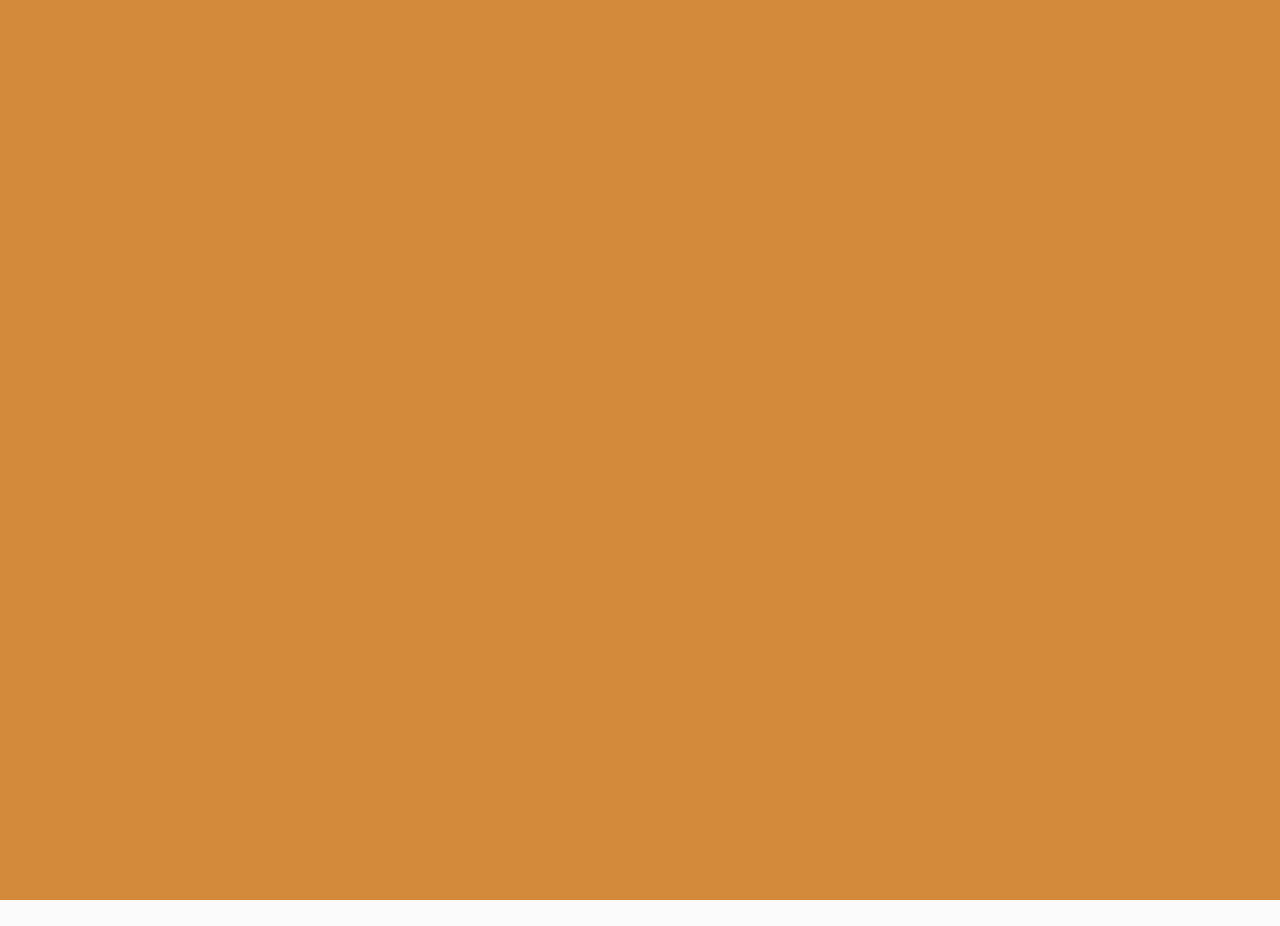
<file: contact.html>
<!DOCTYPE html>
<html lang="en">

<head>
  <meta charset="utf-8">
  <meta content="width=device-width, initial-scale=1.0" name="viewport">

  <title>Wedding Studio - Contact</title>
  <meta content="" name="description">
  <meta content="" name="keywords">

  <!-- Favicons -->
  <link href="assets/img/favicon.png" rel="icon">
  <link href="assets/img/apple-touch-icon.png" rel="apple-touch-icon">

  <!-- Google Fonts -->
  <link rel="preconnect" href="https://fonts.googleapis.com">
  <link rel="preconnect" href="https://fonts.gstatic.com" crossorigin>
  <link href="https://fonts.googleapis.com/css2?family=Open+Sans:ital,wght@0,300;0,400;0,500;0,600;0,700;1,300;1,400;1,600;1,700&family=Inter:ital,wght@0,300;0,400;0,500;0,600;0,700;1,300;1,400;1,500;1,600;1,700&family=Cardo:ital,wght@0,400;0,700;1,400&display=swap" rel="stylesheet">

  <!-- Vendor CSS Files -->
  <link href="assets/vendor/bootstrap/css/bootstrap.min.css" rel="stylesheet">
  <link href="assets/vendor/bootstrap-icons/bootstrap-icons.css" rel="stylesheet">
  <link href="assets/vendor/swiper/swiper-bundle.min.css" rel="stylesheet">
  <link href="assets/vendor/glightbox/css/glightbox.min.css" rel="stylesheet">
  <link href="assets/vendor/aos/aos.css" rel="stylesheet">

  <!-- Template Main CSS File -->
  <link href="assets/css/main.css" rel="stylesheet">

  <!-- =======================================================
  * Template Name: PhotoFolio - v1.1.0
  * Template URL: https://bootstrapmade.com/photofolio-bootstrap-photography-website-template/
  * Author: BootstrapMade.com
  * License: https://bootstrapmade.com/license/
  ======================================================== -->
</head>

<body>

  <!-- ======= Header ======= -->
  <header id="header" class="header d-flex align-items-center">
    <div class="container-fluid d-flex align-items-center justify-content-between">

      <a href="index.html" class="logo d-flex align-items-center  me-auto me-lg-0">   
        <img src="assets/gallery/logo.png" alt="">
      </a>

      <nav id="navbar" class="navbar">
        <ul>
          <li><a href="index.html">Home</a></li>
          <li><a href="gallery.html">Gallery</a></li>
          <li><a href="services.html">Services</a></li>
          <li><a href="contact.html" class="active">Contact</a></li>
        </ul>
      </nav><!-- .navbar -->

      <div class="header-social-links">
        <a href="#" class="facebook"><i class="bi bi-facebook"></i></a>
        <a href="#" class="instagram"><i class="bi bi-instagram"></i></a>
      </div>
      <i class="mobile-nav-toggle mobile-nav-show bi bi-list"></i>
      <i class="mobile-nav-toggle mobile-nav-hide d-none bi bi-x"></i>

    </div>
  </header><!-- End Header -->

  <main id="main" data-aos="fade" data-aos-delay="1500">

    <!-- ======= End Page Header ======= -->
    <div class="page-header d-flex align-items-center">
      <div class="container position-relative">
        <div class="row d-flex justify-content-center">
          <div class="col-lg-6 text-center">
            <h2>Contact</h2>
            <p>Odio et unde deleniti. Deserunt numquam exercitationem. Officiis quo odio sint voluptas consequatur ut a odio voluptatem. Sit dolorum debitis veritatis natus dolores. Quasi ratione sint. Sit quaerat ipsum dolorem.</p>
          </div>
        </div>
      </div>
    </div><!-- End Page Header -->

    <!-- ======= Contact Section ======= -->
    <section id="contact" class="contact">
      <div class="container">

        <div class="row gy-4 justify-content-center">

          <div class="col-lg-3">
            <div class="info-item d-flex">
              <i class="bi bi-geo-alt flex-shrink-0"></i>
              <div>
                <h4>Location:</h4>
                <p>Jaiur, Rajasthan, India</p>
              </div>
            </div>
          </div><!-- End Info Item -->

          <div class="col-lg-3">
            <div class="info-item d-flex">
              <i class="bi bi-envelope flex-shrink-0"></i>
              <div>
                <h4>Email:</h4>
                <p>example@gmail.com</p>
              </div>
            </div>
          </div><!-- End Info Item -->

          <div class="col-lg-3">
            <div class="info-item d-flex">
              <i class="bi bi-phone flex-shrink-0"></i>
              <div>
                <h4>Call:</h4>
                <p>+91 9904462194</p>
              </div>
            </div>
          </div><!-- End Info Item -->

        </div>

        <div class="row justify-content-center mt-4">

          <div class="col-lg-9">
            <form action="forms/contact.php" method="post" role="form" class="php-email-form">
              <div class="row">
                <div class="col-md-6 form-group">
                  <input type="text" name="name" class="form-control" id="name" placeholder="Your Name" required>
                </div>
                <div class="col-md-6 form-group mt-3 mt-md-0">
                  <input type="email" class="form-control" name="email" id="email" placeholder="Your Email" required>
                </div>
              </div>
              <div class="form-group mt-3">
                <input type="text" class="form-control" name="subject" id="subject" placeholder="Subject" required>
              </div>
              <div class="form-group mt-3">
                <textarea class="form-control" name="message" rows="5" placeholder="Message" required></textarea>
              </div>
              <div class="my-3">
                <div class="loading">Loading</div>
                <div class="error-message"></div>
                <div class="sent-message">Your message has been sent. Thank you!</div>
              </div>
              <div class="text-center"><button type="submit">Send Message</button></div>
            </form>
          </div><!-- End Contact Form -->

        </div>

      </div>
    </section><!-- End Contact Section -->

  </main><!-- End #main -->

  <!-- ======= Footer ======= -->
  <footer id="footer" class="footer">
    <div class="container">
      <div class="copyright">
        &copy; Copyright <strong><span>Wedding Studio</span></strong>. All Rights Reserved
      </div>
      <div class="credits">
        <!-- All the links in the footer should remain intact. -->
        <!-- You can delete the links only if you purchased the pro version. -->
        <!-- Licensing information: https://bootstrapmade.com/license/ -->
        <!-- Purchase the pro version with working PHP/AJAX contact form: https://bootstrapmade.com/photofolio-bootstrap-photography-website-template/ -->
        <!-- Designed by <a href="https://bootstrapmade.com/">BootstrapMade</a> -->
      </div>
    </div>
  </footer><!-- End Footer -->

  <a href="#" class="scroll-top d-flex align-items-center justify-content-center"><i class="bi bi-arrow-up-short"></i></a>

  <div id="preloader">
    <div class="line"></div>
  </div>

  <!-- Vendor JS Files -->
  <script src="assets/vendor/bootstrap/js/bootstrap.bundle.min.js"></script>
  <script src="assets/vendor/swiper/swiper-bundle.min.js"></script>
  <script src="assets/vendor/glightbox/js/glightbox.min.js"></script>
  <script src="assets/vendor/aos/aos.js"></script>
  <script src="assets/vendor/php-email-form/validate.js"></script>

  <!-- Template Main JS File -->
  <script src="assets/js/main.js"></script>

</body>

</html>
</file>
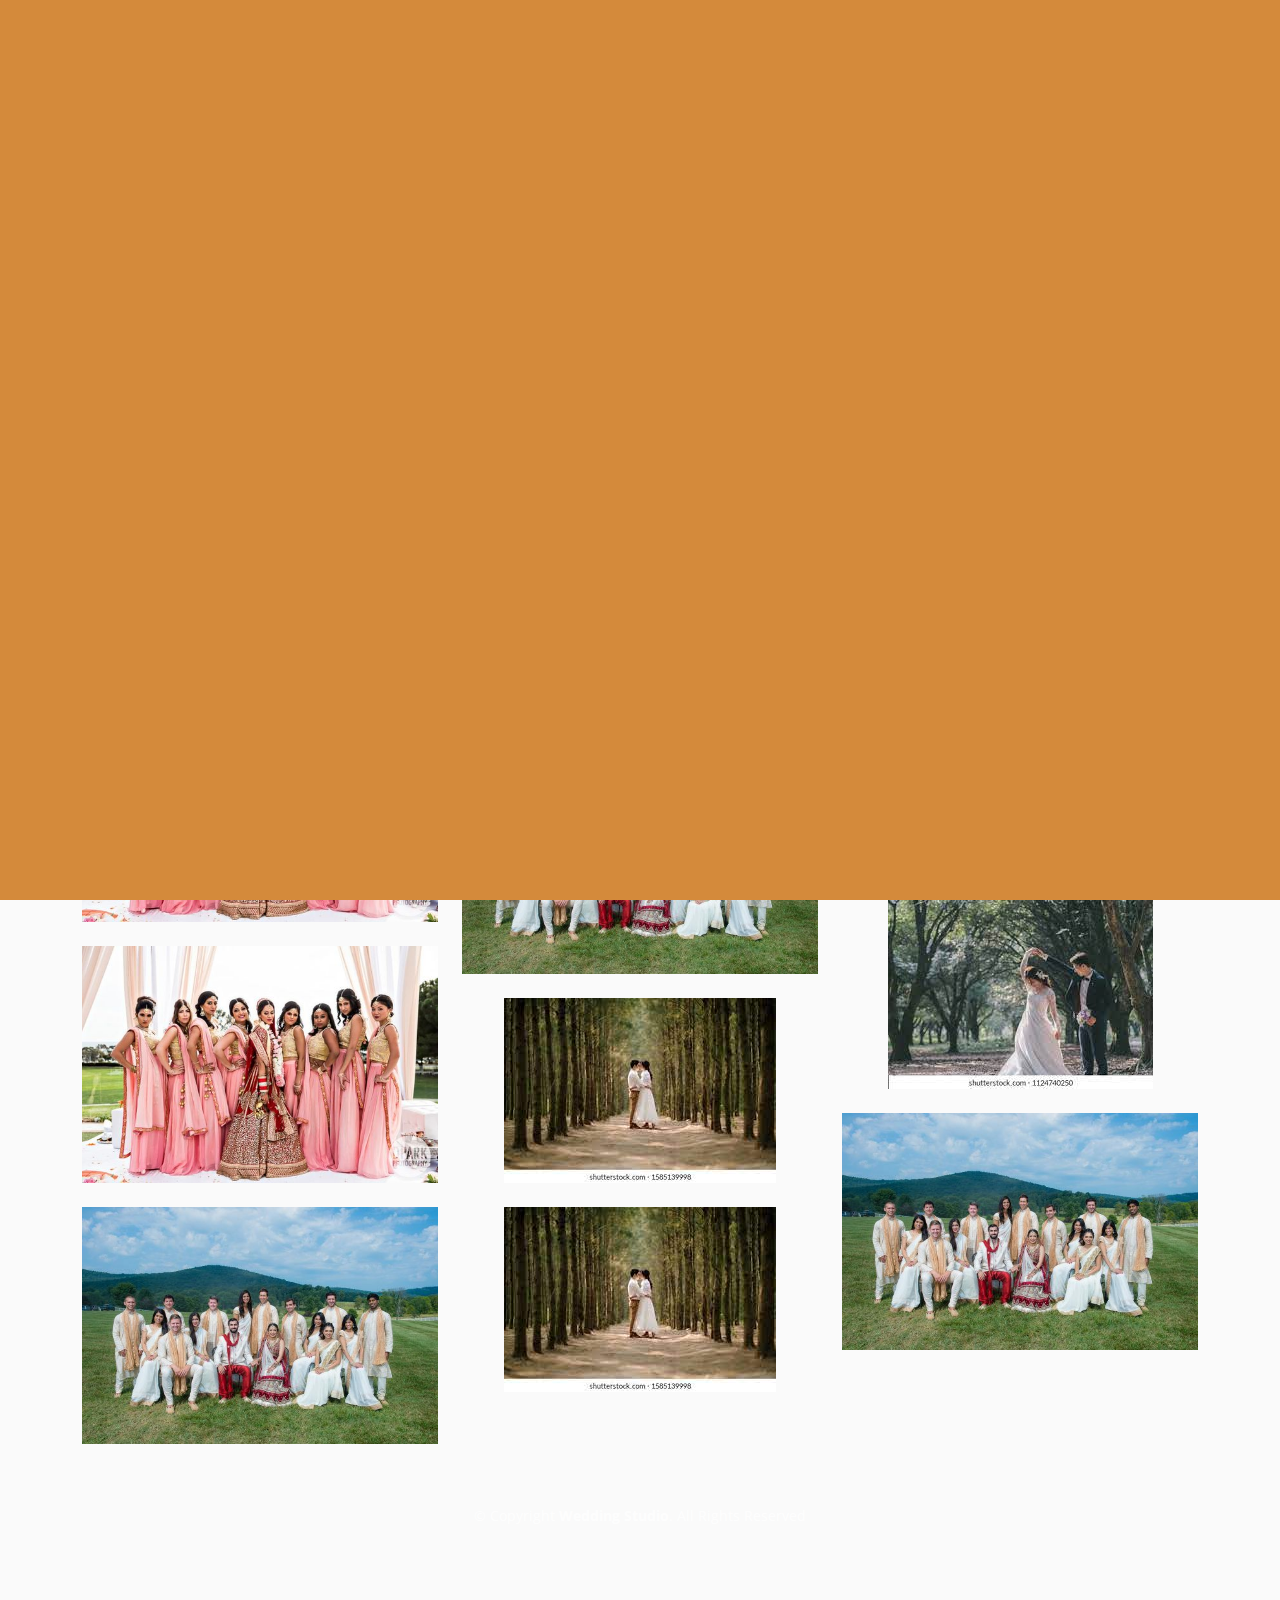
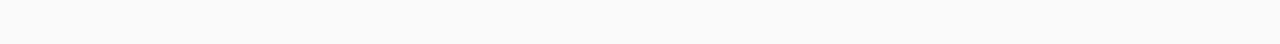
<file: gallery.html>
<!DOCTYPE html>
<html lang="en">

<head>
  <meta charset="utf-8">
  <meta content="width=device-width, initial-scale=1.0" name="viewport">

  <title>Wedding Studio - Gallery</title>
  <meta content="" name="description">
  <meta content="" name="keywords">

  <!-- Favicons -->
  <link href="assets/img/favicon.png" rel="icon">
  <link href="assets/img/apple-touch-icon.png" rel="apple-touch-icon">

  <!-- Google Fonts -->
  <link rel="preconnect" href="https://fonts.googleapis.com">
  <link rel="preconnect" href="https://fonts.gstatic.com" crossorigin>
  <link href="https://fonts.googleapis.com/css2?family=Open+Sans:ital,wght@0,300;0,400;0,500;0,600;0,700;1,300;1,400;1,600;1,700&family=Inter:ital,wght@0,300;0,400;0,500;0,600;0,700;1,300;1,400;1,500;1,600;1,700&family=Cardo:ital,wght@0,400;0,700;1,400&display=swap" rel="stylesheet">

  <!-- Vendor CSS Files -->
  <link href="assets/vendor/bootstrap/css/bootstrap.min.css" rel="stylesheet">
  <link href="assets/vendor/bootstrap-icons/bootstrap-icons.css" rel="stylesheet">
  <link href="assets/vendor/swiper/swiper-bundle.min.css" rel="stylesheet">
  <link href="assets/vendor/glightbox/css/glightbox.min.css" rel="stylesheet">
  <link href="assets/vendor/aos/aos.css" rel="stylesheet">

  <!-- Template Main CSS File -->
  <link href="assets/css/main.css" rel="stylesheet">

  <!-- =======================================================
  * Template Name: PhotoFolio - v1.1.0
  * Template URL: https://bootstrapmade.com/photofolio-bootstrap-photography-website-template/
  * Author: BootstrapMade.com
  * License: https://bootstrapmade.com/license/
  ======================================================== -->
</head>

<body>

  <!-- ======= Header ======= -->
  <header id="header" class="header d-flex align-items-center">
    <div class="container-fluid d-flex align-items-center justify-content-between">

      <a href="index.html" class="logo d-flex align-items-center me-auto me-lg-0">
        <img src="assets/gallery/logo.png" alt="">
      </a>

      <nav id="navbar" class="navbar">
        <ul>
          <li><a href="index.html">Home</a></li>
          <li><a href="gallery.html" class="active">Gallery</a></li>
          <li><a href="services.html">Services</a></li>
          <li><a href="contact.html">Contact</a></li>
        </ul>
      </nav><!-- .navbar -->

      <div class="header-social-links">
        <a href="#" class="facebook"><i class="bi bi-facebook"></i></a>
        <a href="#" class="instagram"><i class="bi bi-instagram"></i></a>
      </div>
      <i class="mobile-nav-toggle mobile-nav-show-light bi bi-list"></i>
      <i class="mobile-nav-toggle mobile-nav-hide d-none bi bi-x"></i>

    </div>
  </header><!-- End Header -->

  <main id="main" data-aos="fade" data-aos-delay="1500">

    <!-- ======= End Page Header ======= -->
    <div class="page-header d-flex align-items-center">
      <div class="container position-relative">
        <div class="row d-flex justify-content-center">
          <div class="col-lg-6 text-center">
            <h2>Gallery</h2>
            <p>Odio et unde deleniti. Deserunt numquam exercitationem. Officiis quo odio sint voluptas consequatur ut a odio voluptatem. Sit dolorum debitis veritatis natus dolores. Quasi ratione sint. Sit quaerat ipsum dolorem.</p>

            <!-- <a class="cta-btn" href="contact.html">Available for hire</a> -->

          </div>
        </div>
      </div>
    </div><!-- End Page Header -->

      <!-- ======= Our Projects Section ======= -->
      <section id="projects" class="projects">
        <div class="container" data-aos="fade-up">
  
          <div class="portfolio-isotope" data-portfolio-filter="*" data-portfolio-layout="masonry" data-portfolio-sort="original-order">
  
            <ul class="portfolio-flters" data-aos="fade-up" data-aos-delay="100">
              <li data-filter="*" class="filter-active">ALL</li>
              <li data-filter=".filter-pre-wedding">PRE - WEDDING</li>
              <li data-filter=".filter-wedding">WEDDING</li>
            </ul><!-- End Projects Filters -->
  
            <div class="row gy-4 portfolio-container" data-aos="fade-up" data-aos-delay="200">
  
              <div class="col-lg-4 col-md-6 portfolio-item filter-pre-wedding" >
                <div class="portfolio-content h-100">
                  <a href="assets/gallery/gallery-1.jpg" data-gallery="portfolio-gallery-book" class="glightbox">
                    <img src="assets/gallery/gallery-1.jpg" class="img-fluid" alt="">
                  </a>
                </div>
              </div><!-- End Projects Item -->
  
              <div class="col-lg-4 col-md-6 portfolio-item filter-wedding">
                <div class="portfolio-content h-100">
                  <!-- <a href="assets/gallery/gallery-10.jpg" data-gallery="portfolio-gallery-book" class="glightbox preview-link"> -->
                    <img src="assets/gallery/gallery-2.jpg" class="img-fluid" alt="">
                  <!-- </a> -->
                </div>
              </div><!-- End Projects Item -->
  
              <div class="col-lg-4 col-md-6 portfolio-item filter-pre-wedding">
                <div class="portfolio-content h-100">
                  <!-- <a href="assets/gallery/gallery-10.jpg" data-gallery="portfolio-gallery-book" class="glightbox preview-link"> -->
                    <img src="assets/gallery/gallery-3.jpg" class="img-fluid" alt="">
                  <!-- </a> -->
                </div>
              </div><!-- End Projects Item -->
  
              <div class="col-lg-4 col-md-6 portfolio-item filter-wedding">
                <div class="portfolio-content h-100">
                  <!-- <a href="assets/gallery/gallery-10.jpg" data-gallery="portfolio-gallery-book" class="glightbox preview-link"> -->
                  <img src="assets/gallery/gallery-4.jpg" class="img-fluid" alt="">
                <!-- </a> -->
                </div>
              </div><!-- End Projects Item -->
  
              <div class="col-lg-4 col-md-6 portfolio-item filter-pre-wedding">
                <div class="portfolio-content h-100">
                  <!-- <a href="assets/gallery/gallery-10.jpg" data-gallery="portfolio-gallery-book" class="glightbox preview-link"> -->
                    <img src="assets/gallery/gallery-5.jpg" class="img-fluid" alt="">
                  <!-- </a> -->
                </div>
              </div><!-- End Projects Item -->
  
              <div class="col-lg-4 col-md-6 portfolio-item filter-wedding">
                <div class="portfolio-content h-100">
                  <!-- <a href="assets/gallery/gallery-10.jpg" data-gallery="portfolio-gallery-book" class="glightbox preview-link"> -->
                    <img src="assets/gallery/gallery-6.jpg" class="img-fluid" alt="">
                  <!-- </a> -->
                </div>
              </div><!-- End Projects Item -->
  
              <div class="col-lg-4 col-md-6 portfolio-item filter-pre-wedding">
                <div class="portfolio-content h-100">
                  <!-- <a href="assets/gallery/gallery-10.jpg" data-gallery="portfolio-gallery-book" class="glightbox preview-link"> -->
                    <img src="assets/gallery/gallery-7.jpg" class="img-fluid" alt="">
                  <!-- </a> -->
                </div>
              </div><!-- End Projects Item -->
  
              <div class="col-lg-4 col-md-6 portfolio-item filter-wedding">
                <div class="portfolio-content h-100">
                  <!-- <a href="assets/gallery/gallery-10.jpg" data-gallery="portfolio-gallery-book" class="glightbox preview-link"> -->
                    <img src="assets/gallery/gallery-8.jpg" class="img-fluid" alt="">
                  <!-- </a> -->
                </div>
              </div><!-- End Projects Item -->
  
              <div class="col-lg-4 col-md-6 portfolio-item filter-pre-wedding">
                <div class="portfolio-content h-100">
                  <!-- <a href="assets/gallery/gallery-10.jpg" data-gallery="portfolio-gallery-book" class="glightbox preview-link"> -->
                    <img src="assets/gallery/gallery-9.jpg" class="img-fluid" alt="">
                  <!-- </a> -->
                </div>
              </div><!-- End Projects Item -->
  
              <div class="col-lg-4 col-md-6 portfolio-item filter-wedding">
                <div class="portfolio-content h-100">
                  <!-- <a href="assets/gallery/gallery-10.jpg" data-gallery="portfolio-gallery-book" class="glightbox preview-link"> -->
                    <img src="assets/gallery/gallery-10.jpg" class="img-fluid" alt="">
                  <!-- </a> -->
                </div>
              </div><!-- End Projects Item -->
  
              <div class="col-lg-4 col-md-6 portfolio-item filter-pre-wedding">
                <div class="portfolio-content h-100">
                  <!-- <a href="assets/gallery/gallery-10.jpg" data-gallery="portfolio-gallery-book" class="glightbox preview-link"> -->
                    <img src="assets/gallery/gallery-1.jpg" class="img-fluid" alt="">
                  <!-- </a> -->
                </div>
              </div><!-- End Projects Item -->
  
              <div class="col-lg-4 col-md-6 portfolio-item filter-wedding">
                <div class="portfolio-content h-100">
                  <!-- <a href="assets/gallery/gallery-10.jpg" data-gallery="portfolio-gallery-book" class="glightbox preview-link"> -->
                    <img src="assets/gallery/gallery-2.jpg" class="img-fluid" alt="">
                  <!-- </a> -->
                </div>
              </div><!-- End Projects Item -->
  
            </div><!-- End Projects Container -->
  
          </div>
  
        </div>
      </section><!-- End Our Projects Section -->

  </main><!-- End #main -->

  <!-- ======= Footer ======= -->
  <footer id="footer" class="footer">
    <div class="container">
      <div class="copyright">
        &copy; Copyright <strong><span>Wedding Studio</span></strong>. All Rights Reserved
      </div>
      <div class="credits">
        <!-- All the links in the footer should remain intact. -->
        <!-- You can delete the links only if you purchased the pro version. -->
        <!-- Licensing information: https://bootstrapmade.com/license/ -->
        <!-- Purchase the pro version with working PHP/AJAX contact form: https://bootstrapmade.com/photofolio-bootstrap-photography-website-template/ -->
        <!-- Designed by <a href="https://bootstrapmade.com/">BootstrapMade</a> -->
      </div>
    </div>
  </footer><!-- End Footer -->

  <a href="#" class="scroll-top d-flex align-items-center justify-content-center"><i class="bi bi-arrow-up-short"></i></a>

  <div id="preloader">
    <div class="line"></div>
  </div>

  <!-- Vendor JS Files -->
  <script src="assets/vendor/bootstrap/js/bootstrap.bundle.min.js"></script>
  <script src="assets/vendor/swiper/swiper-bundle.min.js"></script>
  <script src="assets/vendor/glightbox/js/glightbox.min.js"></script>
  <script src="assets/vendor/isotope-layout/isotope.pkgd.min.js"></script>
  <script src="assets/vendor/aos/aos.js"></script>
  <script src="assets/vendor/php-email-form/validate.js"></script>

  <!-- Template Main JS File -->
  <script src="assets/js/main.js"></script>

</body>

</html>
</file>
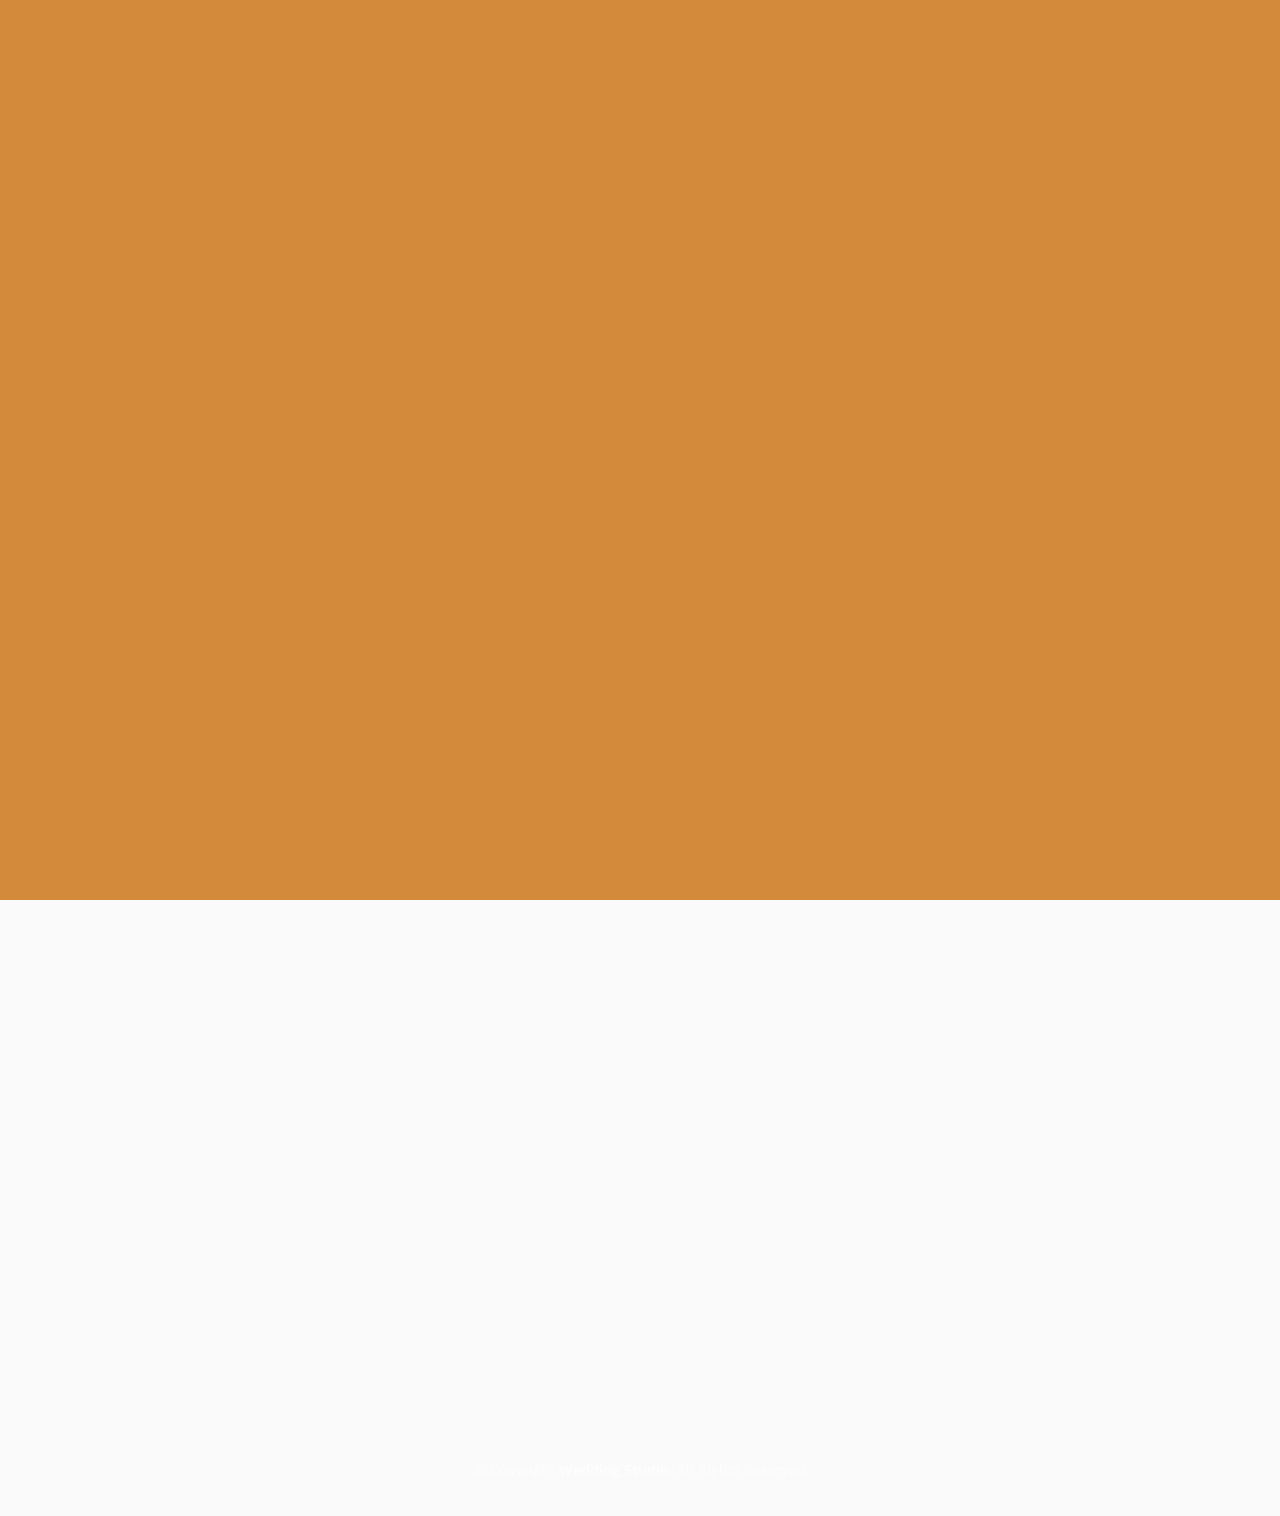
<file: services.html>
<!DOCTYPE html>
<html lang="en">

<head>
  <meta charset="utf-8">
  <meta content="width=device-width, initial-scale=1.0" name="viewport">

  <title>Wedding Studio - Services</title>
  <meta content="" name="description">
  <meta content="" name="keywords">

  <!-- Favicons -->
  <link href="assets/img/favicon.png" rel="icon">
  <link href="assets/img/apple-touch-icon.png" rel="apple-touch-icon">

  <!-- Google Fonts -->
  <link rel="preconnect" href="https://fonts.googleapis.com">
  <link rel="preconnect" href="https://fonts.gstatic.com" crossorigin>
  <link href="https://fonts.googleapis.com/css2?family=Open+Sans:ital,wght@0,300;0,400;0,500;0,600;0,700;1,300;1,400;1,600;1,700&family=Inter:ital,wght@0,300;0,400;0,500;0,600;0,700;1,300;1,400;1,500;1,600;1,700&family=Cardo:ital,wght@0,400;0,700;1,400&display=swap" rel="stylesheet">

  <!-- Vendor CSS Files -->
  <link href="assets/vendor/bootstrap/css/bootstrap.min.css" rel="stylesheet">
  <link href="assets/vendor/bootstrap-icons/bootstrap-icons.css" rel="stylesheet">
  <link href="assets/vendor/swiper/swiper-bundle.min.css" rel="stylesheet">
  <link href="assets/vendor/glightbox/css/glightbox.min.css" rel="stylesheet">
  <link href="assets/vendor/aos/aos.css" rel="stylesheet">

  <!-- Template Main CSS File -->
  <link href="assets/css/main.css" rel="stylesheet">

  <!-- =======================================================
  * Template Name: PhotoFolio - v1.1.0
  * Template URL: https://bootstrapmade.com/photofolio-bootstrap-photography-website-template/
  * Author: BootstrapMade.com
  * License: https://bootstrapmade.com/license/
  ======================================================== -->
</head>

<body>

  <!-- ======= Header ======= -->
  <header id="header" class="header d-flex align-items-center">
    <div class="container-fluid d-flex align-items-center justify-content-between">

      <a href="index.html" class="logo d-flex align-items-center me-auto me-lg-0">
        <img src="assets/gallery/logo.png" alt="">
      </a>

      <nav id="navbar" class="navbar">
        <ul>
          <li><a href="index.html">Home</a></li>
          <li><a href="gallery.html" >Gallery</a></li>
          <li><a href="services.html"class="active">Services</a></li>
          <li><a href="contact.html">Contact</a></li>
        </ul>
      </nav><!-- .navbar -->

      <div class="header-social-links">
        <a href="#" class="facebook"><i class="bi bi-facebook"></i></a>
        <a href="#" class="instagram"><i class="bi bi-instagram"></i></a>
      </div>
      <i class="mobile-nav-toggle mobile-nav-show-light bi bi-list"></i>
      <i class="mobile-nav-toggle mobile-nav-hide d-none bi bi-x"></i>

    </div>
  </header><!-- End Header -->


      <!-- ======= End Page Header ======= -->
      <div class="page-header d-flex align-items-center">
        <div class="container position-relative">
          <div class="row d-flex justify-content-center">
            <div class="col-lg-6 text-center">
              <h2>Services</h2>
              <p>Odio et unde deleniti. Deserunt numquam exercitationem. Officiis quo odio sint voluptas consequatur ut a odio voluptatem. Sit dolorum debitis veritatis natus dolores. Quasi ratione sint. Sit quaerat ipsum dolorem.</p>
            </div>
          </div>
        </div>
      </div><!-- End Page Header -->
  
    
      <!-- ======= Pricing Section ======= -->
      <section id="pricing" class="pricing" data-aos="fade-up" data-aos-delay="1500">
        <div class="container">
  
          <div class="section-header">
            <p>Packages</p>
            <h2>Prices</h2>
          </div>
  
          <div class="row gy-4 gx-lg-5">
  
            <div class="col-lg-6">
              <div class="pricing-item d-flex justify-content-between">
                <h3>Portrait Photography</h3>
                <h4>$160.00</h4>
              </div>
            </div><!-- End Pricing Item -->
  
            <div class="col-lg-6">
              <div class="pricing-item d-flex justify-content-between">
                <h3>Fashion Photography</h3>
                <h4>$300.00</h4>
              </div>
            </div><!-- End Pricing Item -->
  
            <div class="col-lg-6">
              <div class="pricing-item d-flex justify-content-between">
                <h3>Sports Photography</h3>
                <h4>$200.00</h4>
              </div>
            </div><!-- End Pricing Item -->
  
            <div class="col-lg-6">
              <div class="pricing-item d-flex justify-content-between">
                <h3>Still Life Photography</h3>
                <h4>$120.00</h4>
              </div>
            </div><!-- End Pricing Item -->
  
            <div class="col-lg-6">
              <div class="pricing-item d-flex justify-content-between">
                <h3>Wedding Photography</h3>
                <h4>$500.00</h4>
              </div>
            </div><!-- End Pricing Item -->
  
            <div class="col-lg-6">
              <div class="pricing-item d-flex justify-content-between">
                <h3>Photojournalism</h3>
                <h4>$200.00</h4>
              </div>
            </div><!-- End Pricing Item -->
  
          </div>
      </section><!-- End Pricing Section -->
    </main><!-- End #main -->
    <!-- About Page Section Begin -->
    <section class="about-page spad">
      <div class="container">
          <div class="row justify-content-center" data-aos="fade-up" data-aos-delay="100">
              <div class="about__bg">
                  ABOUT
              </div>
              <div class="col-lg-9 col-md-8">
                  <div class="about__page__services">
                      <div class="about__page__services__text">
                          <div class="section-title" data-aos="fade-up" data-aos-delay="100">
                              <h2>Company Philosophy</h2>
                          </div>
                      </div>
                      <div class="row">
                          <div class="col-lg-6 col-md-6 col-sm-6">
                              <div class="services__item">
                                  <p>As you might expect of a company that began as a high-end interiors contractor,
                                  we pay strict attention. Anisotropic elements that randomly sample.</p>
                              </div>
                          </div>
                          <div class="col-lg-6 col-md-6 col-sm-6">
                              <div class="services__item">
                                  <p>Our commitment to exceptional quality has never wavered. To day ranks as one of
                                      the most highly-regarded construction. Anisotropic elements that randomly
                                  sample.</p>
                              </div>
                          </div>
                      </div>
                      <div class="row">
                          <div class="col-lg-12 col-md-12 col-sm-12">
                              <div class="services__item">
                                  <p>As you might expect of a company that began as a high-end interiors contractor,
                                  we pay strict attention. Anisotropic elements that randomly sample. 
                                  As you might expect of a company that began as a high-end interiors contractor,
                                  we pay strict attention. Anisotropic elements that randomly sample.</p>
                                  <p>As you might expect of a company that began as a high-end interiors contractor,
                                  we pay strict attention. Anisotropic elements that randomly sample.
                                  As you might expect of a company that began as a high-end interiors contractor,
                                  we pay strict attention. Anisotropic elements that randomly sample.</p>
                              </div>
                      </div>
                  </div>
              </div>
          </div>
      </div>
  </section>
  <!-- About Page Section End -->

  <!-- ======= Footer ======= -->
  <footer id="footer" class="footer">
    <div class="container">
      <div class="copyright">
        &copy; Copyright <strong><span>Wedding Studio</span></strong>. All Rights Reserved
      </div>
      <div class="credits">
        <!-- All the links in the footer should remain intact. -->
        <!-- You can delete the links only if you purchased the pro version. -->
        <!-- Licensing information: https://bootstrapmade.com/license/ -->
        <!-- Purchase the pro version with working PHP/AJAX contact form: https://bootstrapmade.com/photofolio-bootstrap-photography-website-template/ -->
        <!-- Designed by <a href="https://bootstrapmade.com/">BootstrapMade</a> -->
      </div>
    </div>
  </footer><!-- End Footer -->

  <a href="#" class="scroll-top d-flex align-items-center justify-content-center"><i class="bi bi-arrow-up-short"></i></a>

  <div id="preloader">
    <div class="line"></div>
  </div>

  <!-- Vendor JS Files -->
  <script src="assets/vendor/bootstrap/js/bootstrap.bundle.min.js"></script>
  <script src="assets/vendor/swiper/swiper-bundle.min.js"></script>
  <script src="assets/vendor/glightbox/js/glightbox.min.js"></script>
  <script src="assets/vendor/aos/aos.js"></script>
  <script src="assets/vendor/php-email-form/validate.js"></script>

  <!-- Template Main JS File -->
  <script src="assets/js/main.js"></script>

</body>

</html>
</file>
<file: assets/css/main.css>
/**
* Template Name: PhotoFolio - v1.1.0
* Template URL: https://bootstrapmade.com/photofolio-bootstrap-photography-website-template/
* Author: BootstrapMade.com
* License: https://bootstrapmade.com/license/
*/

/*--------------------------------------------------------------
# Set main reusable colors and fonts using CSS variables
# Learn more about CSS variables at https://developer.mozilla.org/en-US/docs/Web/CSS/Using_CSS_custom_properties
--------------------------------------------------------------*/
/* Fonts */
:root {
  --font-default: "Open Sans", system-ui, -apple-system, "Segoe UI", Roboto, "Helvetica Neue", Arial, "Noto Sans", "Liberation Sans", sans-serif, "Apple Color Emoji", "Segoe UI Emoji", "Segoe UI Symbol", "Noto Color Emoji";
  --font-primary: "Inter", sans-serif;
  --font-secondary: "Cardo", sans-serif;
}

/* Colors */
:root {
  --color-default: #252525;
  --color-primary: #fafafa;
  --color-secondary: #d48a3b;
}

/* Smooth scroll behavior */
:root {
  scroll-behavior: smooth;
}

/*--------------------------------------------------------------
# General
--------------------------------------------------------------*/
body {
  font-family: var(--font-default);
  color: var(--color-default);
  background-color: var(--color-primary);
}

a {
  color: var(--color-default);
  text-decoration: none;
}

a:hover {
  color: #32cf93;
  text-decoration: none;
}

h1,
h2,
h3,
h4,
h5,
h6 {
  font-family: var(--font-primary);
}


@font-face {
  font-family: 'allura';
  src: url(../../fonts/Allura-Regular.woff2);
  font-style: normal;
}


/*---------------------
  About
-----------------------*/

.about {
	padding-top: 120px;
	padding-bottom: 165px;
	overflow: hidden;
}

.about-page {
	padding-top: 200px;
	padding-bottom: 90px;
}

.about__text {
	padding-top: 80px;
}

.about__text.about__page__text {
	padding-top: 0;
}

.about__text.about__page__text .section-title {
	margin-bottom: 12px;
}

.about__text .section-title {
	margin-bottom: 35px;
}

.about__para__text {
	margin-bottom: 70px;
}

.about__para__text p {
	margin-bottom: 26px;
}

.about__para__text p:last-child {
	margin-bottom: 0;
}

.about__pic {
	padding-left: 34px;
}

.about__pic__inner {
	position: relative;
	display: inline-block;
}

.about__pic__inner:after {
	position: absolute;
	left: 50px;
	top: 50px;
	height: 500px;
	width: 400px;
	border: 15px solid rgba(185, 175, 134, 0.2);
	content: "";
	z-index: -1;
}

.about__page__services__text {
	margin-bottom: 30px;
}


.about__bg {
  text-align: center;
  position: absolute;
  line-height: 1;
  font-size: 130px;
  letter-spacing: 150px;
  text-transform: uppercase;
  color: rgba(0,0,0,0.8);
  opacity: 0.2;
  text-shadow: 9px 17px 25px rgba(0,0,0,0.12);
  font-weight: 700;
  z-index: 0;
}


/*---------------------
  Call To Action
-----------------------*/

.callto {
	padding-top: 60px;
	padding-bottom: 135px;
}

.callto__text span {
	font-size: 16px;
	color: #dfa667;
	font-weight: 600;
	text-transform: uppercase;
	letter-spacing: 1px;
	display: block;
	margin-bottom: 35px;
}

.callto__text h2 {
	font-size: 32px;
	color: #ffffff;
	line-height: 52px;
	margin-bottom: 36px;
}

.callto__text .primary-btn {
	background: transparent;
	border-color: #000000;
	color: #ffffff;
	border-radius: 4px;
}

.set-bg {
	background-repeat: no-repeat;
	background-size: cover;
	background-position: top center;
}


.bg-image {
	background-size: cover;
	background-position: center center;
	background-repeat: no-repeat;
	background-attachment: fixed; }
	.bg-image.overlay {
	  position: relative; }
	  .bg-image.overlay:after {
		position: absolute;
		content: "";
		top: 0;
		left: 0;
		right: 0;
		bottom: 0;
		z-index: 0;
		width: 100%;
		background: rgba(0, 0, 0, 0.7); }
	.bg-image > .container {
	  position: relative;
	  z-index: 1; }

/* Blocks */
.site-blocks-cover {
	background-size: cover;
	background-repeat: no-repeat;
	background-position: top;
	background-position: center center; }
	.site-blocks-cover.overlay {
	  position: relative; }
	  .site-blocks-cover.overlay:after {
		position: absolute;
		content: "";
		left: 0;
		bottom: 0;
		right: 0;
		top: 0;
		background: rgba(0, 0, 0,0.1); }
	.site-blocks-cover .player {
	  position: absolute;
	  bottom: -250px;
	  width: 100%; }
	.site-blocks-cover, .site-blocks-cover .row {
	  min-height: 600px;
	  height: calc(100vh); }
	.site-blocks-cover.inner-page-cover, .site-blocks-cover.inner-page-cover .row {
	  min-height: 600px;
	  height: calc(30vh); }
	.site-blocks-cover h1 {
		line-height: 73px;
	  font-size: 70px;
	  color: #fff; }
	  @media (max-width: 991.98px) {
		.site-blocks-cover h1 {
		  font-size: 2rem; } }
	.site-blocks-cover p {
	  color: rgba(255, 255, 255, 0.5);
	  font-size: 1.2rem;
	  line-height: 1.5; }
	.site-blocks-cover .btn {
	  border: 2px solid transparent; }
	  .site-blocks-cover .btn:hover {
		color: #fff !important;
		background: none;
		border: 2px solid #fff; }
	.site-blocks-cover .intro-text {
	  font-size: 16px;
	  line-height: 1.5; }
	@media (max-width: 991.98px) {
	  .site-blocks-cover .display-1 {
		font-size: 3rem; } }

/*--------------------------------------------------------------
# Sections & Section Header
--------------------------------------------------------------*/
.section-header {
  padding-bottom: 40px;
}

.section-header h2 {
  font-size: 14px;
  font-weight: 500;
  padding: 0;
  line-height: 1px;
  margin: 0 0 5px 0;
  letter-spacing: 2px;
  text-transform: uppercase;
  color: var(--color-default);
  font-family: var(--font-primary);
}

.section-header h2::after {
  content: "";
  width: 120px;
  height: 1px;
  display: inline-block;
  background: #5bd9a9;
  margin: 4px 10px;
}

.section-header p {
  margin: 0;
  margin: 0;
  font-size: 36px;
  font-weight: 700;
  font-family: var(--font-secondary);
  color: var(--color-default);
}

/*--------------------------------------------------------------
# Page Header
--------------------------------------------------------------*/
.page-header {
  padding: 0px 0 30px 0;
  min-height: 30vh;
  position: relative;
}

.page-header h2 {
  font-size: 56px;
  font-weight: 500;
  color: var(--color-default)
  font-family: var(--font-secondary);
}

@media (max-width: 768px) {
  .page-header h2 {
    padding-top: 25px;
    font-size: 36px;
  }
}

.page-header p {
  color: var(--color-default);
}

.page-header .cta-btn {
  font-family: var(--font-primary);
  font-weight: 400;
  font-size: 14px;
  display: inline-block;
  padding: 12px 40px;
  border-radius: 4px;
  letter-spacing: 1px;
  text-transform: uppercase;
  transition: 0.3s;
  color: #fff;
  background: var(--color-primary);
}

.page-header .cta-btn:hover {
  background: #2cbc85;
}

/*--------------------------------------------------------------
# Scroll top button
--------------------------------------------------------------*/
.scroll-top {
  position: fixed;
  visibility: hidden;
  opacity: 0;
  right: 15px;
  bottom: -15px;
  z-index: 99999;
  background: var(--color-primary);
  width: 44px;
  height: 44px;
  border-radius: 50px;
  transition: all 0.4s;
}

.scroll-top i {
  font-size: 24px;
  color: #fff;
  line-height: 0;
}

.scroll-top:hover {
  background: rgba(39, 167, 118, 0.8);
  color: #fff;
}

.scroll-top.active {
  visibility: visible;
  opacity: 1;
  bottom: 15px;
}

/*--------------------------------------------------------------
# Preloader
--------------------------------------------------------------*/
#preloader {
  display: flex;
  position: fixed;
  inset: 0;
  width: 100%;
  height: 100vh;
  z-index: 99999;
}

#preloader:before,
#preloader:after {
  content: "";
  background-color: var(--color-secondary);
  position: absolute;
  inset: 0;
  width: 50%;
  height: 100%;
  transition: all 0.3s ease 0s;
  z-index: -1;
}

#preloader:after {
  left: auto;
  right: 0;
}

#preloader .line {
  position: relative;
  overflow: hidden;
  margin: auto;
  width: 1px;
  height: 280px;
  transition: all 0.8s ease 0s;
}

#preloader .line:before {
  content: "";
  position: absolute;
  background-color: #fff;
  left: 0;
  top: 50%;
  width: 1px;
  height: 0%;
  transform: translateY(-50%);
  -webkit-animation: lineincrease 1000ms ease-in-out 0s forwards;
  animation: lineincrease 1000ms ease-in-out 0s forwards;
}

#preloader .line:after {
  content: "";
  position: absolute;
  background-color: #999;
  left: 0;
  top: 0;
  width: 1px;
  height: 100%;
  transform: translateY(-100%);
  -webkit-animation: linemove 1200ms linear 0s infinite;
  animation: linemove 1200ms linear 0s infinite;
  -webkit-animation-delay: 2000ms;
  animation-delay: 2000ms;
}

#preloader.loaded .line {
  opacity: 0;
  height: 100% !important;
}

#preloader.loaded .line:after {
  opacity: 0;
}

#preloader.loaded:before,
#preloader.loaded:after {
  -webkit-animation: preloaderfinish 300ms ease-in-out 500ms forwards;
  animation: preloaderfinish 300ms ease-in-out 500ms forwards;
}

@-webkit-keyframes lineincrease {
  0% {
    height: 0%;
  }

  100% {
    height: 100%;
  }
}

@keyframes lineincrease {
  0% {
    height: 0%;
  }

  100% {
    height: 100%;
  }
}

@-webkit-keyframes linemove {
  0% {
    transform: translateY(200%);
  }

  100% {
    transform: translateY(-100%);
  }
}

@keyframes linemove {
  0% {
    transform: translateY(200%);
  }

  100% {
    transform: translateY(-100%);
  }
}

@-webkit-keyframes preloaderfinish {
  0% {
    width: 5 0%;
  }

  100% {
    width: 0%;
  }
}

@keyframes preloaderfinish {
  0% {
    width: 5 0%;
  }

  100% {
    width: 0%;
  }
}

/*--------------------------------------------------------------
# Header
--------------------------------------------------------------*/
.header {
  transition: all 0.5s;
  z-index: 997;
  padding: 20px 0;
  background-color: transparent;
}

.header .logo {
  transition: 0.3s;
}

.header .logo img {
  width: 200px;
  margin-right: 8px;
}


.header .logo i {
  font-size: 32px;
  margin-right: 8px;
  line-height: 0;
}

@media (max-width: 575px) {
  .header .logo h1 {
    font-size: 26px;
  }

  .header .logo i {
    font-size: 24px;
  }
}

.header .header-social-links {
  padding-right: 15px;
}

.header .header-social-links a {
  color: var(--color-default);
  padding-left: 15px;
  display: inline-block;
  line-height: 0px;
  transition: 0.3s;
  font-size: 16px;
}

.header .header-social-links a:hover {
  color: var(--color-default);
}

@media (max-width: 575px) {
  .header .header-social-links a {
    padding-left: 5px;
  }
}

/*--------------------------------------------------------------
# Desktop Navigation
--------------------------------------------------------------*/
@media (min-width: 1280px) {
  .navbar {
    padding: 0;
  }

  .navbar ul {
    margin: 0;
    padding: 0;
    display: flex;
    list-style: none;
    align-items: center;
  }

  .navbar li {
    position: relative;
  }

  .navbar a,
  .navbar a:focus {
    display: flex;
    align-items: center;
    justify-content: space-between;
    padding: 10px 0 10px 30px;
    font-family: var(--font-primary);
    font-style: italic;
    text-transform: uppercase;
    letter-spacing: 1px;
    font-size: 16px;
    font-weight: 400;
    color: var(--color-default);
    white-space: nowrap;
    transition: 0.3s;
  }

  .navbar a i,
  .navbar a:focus i {
    font-size: 12px;
    line-height: 0;
    margin-left: 5px;
  }

  .navbar a:hover,
  .navbar .active,
  .navbar .active:focus,
  .navbar li:hover>a {
    color: #27a776;
  }

  .navbar .dropdown ul {
    display: block;
    position: absolute;
    left: 14px;
    top: calc(100% + 30px);
    margin: 0;
    padding: 10px 0;
    z-index: 99;
    opacity: 0;
    visibility: hidden;
    background: var(--color-secondary);
    transition: 0.3s;
    border-radius: 4px;
  }

  .navbar .dropdown ul li {
    min-width: 200px;
  }

  .navbar .dropdown ul a {
    padding: 10px 20px;
    font-size: 15px;
    text-transform: none;
    font-weight: 400;
  }

  .navbar .dropdown ul a i {
    font-size: 12px;
  }

  .navbar .dropdown ul a:hover,
  .navbar .dropdown ul .active:hover,
  .navbar .dropdown ul li:hover>a {
    color: #fff;
  }

  .navbar .dropdown:hover>ul {
    opacity: 1;
    top: 100%;
    visibility: visible;
  }

  .navbar .dropdown .dropdown ul {
    top: 0;
    left: calc(100% - 30px);
    visibility: hidden;
  }

  .navbar .dropdown .dropdown:hover>ul {
    opacity: 1;
    top: 0;
    left: 100%;
    visibility: visible;
  }
}

@media (min-width: 1280px) and (max-width: 1366px) {
  .navbar .dropdown .dropdown ul {
    left: -90%;
  }

  .navbar .dropdown .dropdown:hover>ul {
    left: -100%;
  }
}

@media (min-width: 1280px) {

  .mobile-nav-show,
  .mobile-nav-show-light,
  .mobile-nav-hide {
    display: none;
  }
}

/*--------------------------------------------------------------
# Mobile Navigation
--------------------------------------------------------------*/
@media (max-width: 1279px) {
  .navbar {
    position: fixed;
    top: 0;
    right: -100%;
    width: 100%;
    max-width: 400px;
    bottom: 0;
    transition: 0.3s;
    z-index: 9997;
  }

  .navbar ul {
    position: absolute;
    inset: 0;
    padding: 120px 0 10px 0;
    margin: 0;
    background: rgba(34, 30, 30, 0.7);
    overflow-y: auto;
    transition: 0.3s;
    z-index: 9998;
  }
  
  .navbar li:after {
    content: "";
    position: absolute;
    display: block;
    margin-left: 60px;
    width: 200px;
    height: 2px;
    background: #473a41;
}

.navbar > ul > li > ul > li:after {
  content: "";
  position: absolute;
  display: block;
  margin-left: 60px;
  width: 200px;
  height: 2px;
  background: #473a41;
}

  .navbar a,
  .navbar a:focus {
    display: flex;
    align-items: center;
    justify-content: space-evenly;
    padding: 19px 20px;
    font-family: var(--font-primary);
    font-size: 20px;
    text-transform: uppercase;
    font-weight: 400;
    color: rgba(255, 255, 255, 0.5);
    letter-spacing: 1px;
    white-space: nowrap;
    transition: 0.3s;
  }

  .navbar a i,
  .navbar a:focus i {
    font-size: 12px;
    line-height: 0;
    margin-left: -75px;
  }

  .navbar a:hover,
  .navbar .active,
  .navbar .active:focus,
  .navbar li:hover>a {
    color: #fff;
  }

  .navbar .dropdown ul,
  .navbar .dropdown .dropdown ul {
    position: static;
    display: none;
    padding: 10px 0;
    margin: 10px 20px;
    transition: all 0.5s ease-in-out;
    border: 1px solid black;
  }

  .navbar .dropdown>.dropdown-active,
  .navbar .dropdown .dropdown>.dropdown-active {
    display: block;
  }

  .mobile-nav-show {
    color: var(--color-default);
    font-size: 28px;
    cursor: pointer;
    line-height: 0;
    transition: 0.5s;
    z-index: 9999;
    margin: 0 10px 0 10px;
  }
  .mobile-nav-show-light {
    color: var(--color-default);
    font-size: 28px;
    cursor: pointer;
    line-height: 0;
    transition: 0.5s;
    z-index: 9999;
    margin: 0 10px 0 10px;
  }

  .mobile-nav-hide {
    color: #fff;
    font-size: 32px;
    cursor: pointer;
    line-height: 0;
    transition: 0.5s;
    position: fixed;
    right: 20px;
    top: 20px;
    z-index: 9999;
  }

  .mobile-nav-active {
    overflow: hidden;
  }

  .mobile-nav-active .navbar {
    right: 0;
  }

  .mobile-nav-active .navbar:before {
    content: "";
    position: fixed;
    inset: 0;
    background: rgba(22, 23, 24, 0.8);
    z-index: 9996;
  }
}



/*---------------------------------------
  HOME             
-----------------------------------------*/

#home {
  display: -webkit-box;
  display: -webkit-flex;
  display: -ms-flexbox;
  display: flex;
  -webkit-box-align: center;
  -webkit-align-items: center;
  -ms-flex-align: center;
   align-items: center;
  height: 100vh;
  position: relative;
}

#home h1 {
  font-family: allura;
  color: #fafafa;
  font-size: 4em;
  line-height: 1.2em;
  font-weight: 100;
  z-index: 1;
}

#home p {
  color:#fafafa;
}

#home .overlay {
  position: absolute;
  top: 0;
  z-index: -1;
  right: 0;
  bottom: 0;
  left: 0;
  width: 100%;
  height: 100%;
  background-color: rgba(228, 213, 213, 0.2);
}

#home video {
  position: fixed;
  min-height: 100%;
  object-fit: cover;
  width: 100%;
  height: auto;
  z-index: -100;
  background-size: cover;
  transition: 1s opacity;
}

.parallax-section {
  background-attachment: fixed !important;
  background-size: cover !important;
}


/*--------------------------------------------------------------
# Testimonials Section
--------------------------------------------------------------*/
.testimonials {
  margin-top: 80px;
}

.testimonials .testimonial-item {
  box-sizing: content-box;
  padding: 30px;
  margin: 40px 30px;
  background: var(--color-secondary);
  min-height: 320px;
  display: flex;
  flex-direction: column;
  text-align: center;
  transition: 0.3s;
}

.testimonials .testimonial-item .stars {
  margin-bottom: 15px;
}

.testimonials .testimonial-item .stars i {
  color: #ffc107;
  margin: 0 1px;
}

.testimonials .testimonial-item .testimonial-img {
  width: 90px;
  border-radius: 50%;
  border: 5px solid #474a4d;
  margin: 0 auto;
}

.testimonials .testimonial-item h3 {
  font-size: 18px;
  font-weight: bold;
  margin: 10px 0 5px 0;
  color: #fff;
}

.testimonials .testimonial-item h4 {
  font-size: 14px;
  color: rgba(255, 255, 255, 0.5);
  margin: 0;
}

.testimonials .testimonial-item p {
  font-style: italic;
  margin: 0 auto 15px auto;
}

.testimonials .swiper-pagination {
  margin-top: 20px;
  position: relative;
}

.testimonials .swiper-pagination .swiper-pagination-bullet {
  width: 12px;
  height: 12px;
  background-color: rgba(255, 255, 255, 0.2);
  opacity: 1;
}

.testimonials .swiper-pagination .swiper-pagination-bullet-active {
  background-color: rgba(255, 255, 255, 0.5);
}

.testimonials .swiper-slide {
  opacity: 0.3;
}

@media (max-width: 1199px) {
  .testimonials .swiper-slide-active {
    opacity: 1;
  }

  .testimonials .swiper-pagination {
    margin-top: 0;
  }

  .testimonials .testimonial-item {
    margin: 40px 20px;
  }
}

@media (min-width: 1200px) {
  .testimonials .swiper-slide-next {
    opacity: 1;
    transform: scale(1.12);
  }
}


/*--------------------------------------------------------------
# Our Projects Section
--------------------------------------------------------------*/
.projects .portfolio-flters {
  padding: 0;
  margin: 0 auto 20px auto;
  list-style: none;
  text-align: center;
}

.projects .portfolio-flters li {
  color: #27a776;
  cursor: pointer;
  display: inline-block;
  padding: 15px;
  font-size: 16px;
  font-weight: 500;
  margin: 0 10px;
  line-height: 1;
  border: solid 1px var(--color-primary);
  border-radius: 20px;
  margin-bottom: 5px;
  transition: all 0.3s ease-in-out;
}

.projects .portfolio-flters li:hover,
.projects .portfolio-flters li.filter-active {
  color: var(--color-default);
}

.projects .portfolio-flters li:first-child {
  margin-left: 0;
}

.projects .portfolio-flters li:last-child {
  margin-right: 0;
}

@media (max-width: 575px) {
  .projects .portfolio-flters li {
    font-size: 16px;
    margin: 5px;
  }
}

.projects .portfolio-content {
  position: relative;
  overflow: hidden;
  display: flex;
  justify-content: center;
}

.projects .portfolio-content img {
  transition: 0.3s;
}

.projects .portfolio-content .portfolio-info {
  opacity: 0;
  position: absolute;
  inset: 0;
  z-index: 3;
  transition: all ease-in-out 0.3s;
  background: rgba(0, 0, 0, 0.6);
  padding: 15px;
}

.projects .portfolio-content .portfolio-info h4 {
  font-size: 14px;
  padding: 5px 10px;
  font-weight: 400;
  color: #fff;
  display: inline-block;
  background-color: var(--color-primary);
}

.projects .portfolio-content .portfolio-info p {
  position: absolute;
  bottom: 10px;
  text-align: center;
  display: inline-block;
  left: 0;
  right: 0;
  font-size: 16px;
  font-weight: 600;
  color: rgba(255, 255, 255, 0.8);
}

.projects .portfolio-content .portfolio-info .preview-link,
.projects .portfolio-content .portfolio-info .details-link {
  position: absolute;
  left: calc(50% - 40px);
  font-size: 26px;
  top: calc(50% - 14px);
  color: #fff;
  transition: 0.3s;
  line-height: 1.2;
}

.projects .portfolio-content .portfolio-info .preview-link:hover,
.projects .portfolio-content .portfolio-info .details-link:hover {
  color: var(--color-primary);
}

.projects .portfolio-content .portfolio-info .details-link {
  left: 50%;
  font-size: 34px;
  line-height: 0;
}

.projects .portfolio-content:hover .portfolio-info {
  opacity: 1;
}

.projects .portfolio-content:hover img {
  transform: scale(1.1);
}


/*--------------------------------------------------------------
# Pricing Section
--------------------------------------------------------------*/
.gallery {
  margin-top: 40px;
}

.gallery .gallery-item {
  position: relative;
  overflow: hidden;
  border-radius: 10px;
}

.gallery .gallery-item img {
  transition: 0.3s;
}

.gallery .gallery-links {
  position: absolute;
  inset: 0;
  opacity: 0;
  transition: all ease-in-out 0.3s;
  background: rgba(0, 0, 0, 0.6);
  z-index: 3;
}

.gallery .gallery-links .preview-link,
.gallery .gallery-links .details-link {
  font-size: 20px;
  color: rgba(255, 255, 255, 0.5);
  transition: 0.3s;
  line-height: 1.2;
  margin: 30px 8px 0 8px;
}

.gallery .gallery-links .preview-link:hover,
.gallery .gallery-links .details-link:hover {
  color: #fff;
}

.gallery .gallery-links .details-link {
  font-size: 30px;
  line-height: 0;
}

.gallery .gallery-item:hover .gallery-links {
  opacity: 1;
}

.gallery .gallery-item:hover .preview-link,
.gallery .gallery-item:hover .details-link {
  margin-top: 0;
}

.gallery .gallery-item:hover img {
  transform: scale(1.1);
}

.glightbox-clean .gslide-description {
  background: #222425;
}

.glightbox-clean .gslide-title {
  color: rgba(255, 255, 255, 0.8);
  margin: 0;
}

/*--------------------------------------------------------------
# Gallery Single Section
--------------------------------------------------------------*/
.gallery-single .portfolio-details-slider img {
  width: 100%;
}

.gallery-single .portfolio-details-slider .swiper-pagination .swiper-pagination-bullet {
  width: 12px;
  height: 12px;
  background-color: rgba(255, 255, 255, 0.7);
  opacity: 1;
}

.gallery-single .portfolio-details-slider .swiper-pagination .swiper-pagination-bullet-active {
  background-color: var(--color-primary);
}

.gallery-single .swiper-button-prev,
.gallery-single .swiper-button-next {
  width: 48px;
  height: 48px;
}

.gallery-single .swiper-button-prev:after,
.gallery-single .swiper-button-next:after {
  color: rgba(255, 255, 255, 0.8);
  background-color: rgba(0, 0, 0, 0.2);
  font-size: 24px;
  border-radius: 50%;
  width: 48px;
  height: 48px;
  display: flex;
  align-items: center;
  justify-content: center;
  transition: 0.3s;
}

.gallery-single .swiper-button-prev:hover:after,
.gallery-single .swiper-button-next:hover:after {
  background-color: rgba(0, 0, 0, 0.6);
}

@media (max-width: 575px) {

  .gallery-single .swiper-button-prev,
  .gallery-single .swiper-button-next {
    display: none;
  }
}

.gallery-single .portfolio-info h3 {
  font-size: 22px;
  font-weight: 700;
  margin-bottom: 20px;
  padding-bottom: 20px;
  position: relative;
  font-family: var(--font-secondary);
}

.gallery-single .portfolio-info h3:after {
  content: "";
  position: absolute;
  display: block;
  width: 50px;
  height: 3px;
  background: var(--color-primary);
  left: 0;
  bottom: 0;
}

.gallery-single .portfolio-info ul {
  list-style: none;
  padding: 0;
  font-size: 15px;
}

.gallery-single .portfolio-info ul li {
  display: flex;
  flex-direction: column;
  padding-bottom: 15px;
}

.gallery-single .portfolio-info ul strong {
  text-transform: uppercase;
  font-weight: 400;
  color: #6b7075;
  font-size: 14px;
}

.gallery-single .portfolio-info .btn-visit {
  padding: 8px 40px;
  background: var(--color-primary);
  color: #fff;
  border-radius: 50px;
  transition: 0.3s;
}

.gallery-single .portfolio-info .btn-visit:hover {
  background: #2cbc85;
}

.gallery-single .portfolio-description h2 {
  font-size: 26px;
  font-weight: 700;
  margin-bottom: 20px;
  color: #fff;
  font-family: var(--font-secondary);
}

.gallery-single .portfolio-description p {
  padding: 0;
}

.gallery-single .portfolio-description .testimonial-item {
  padding: 30px 30px 0 30px;
  position: relative;
  background: var(--color-secondary);
  height: 100%;
  margin-bottom: 50px;
}

.gallery-single .portfolio-description .testimonial-item .testimonial-img {
  width: 90px;
  border-radius: 50px;
  border: 6px solid #2e3133;
  float: left;
  margin: 0 10px 0 0;
}

.gallery-single .portfolio-description .testimonial-item h3 {
  font-size: 18px;
  font-weight: bold;
  margin: 15px 0 5px 0;
  padding-top: 20px;
}

.gallery-single .portfolio-description .testimonial-item h4 {
  font-size: 14px;
  color: rgba(255, 255, 255, 0.6);
  margin: 0;
}

.gallery-single .portfolio-description .testimonial-item .quote-icon-left,
.gallery-single .portfolio-description .testimonial-item .quote-icon-right {
  color: #5bd9a9;
  font-size: 26px;
  line-height: 0;
}

.gallery-single .portfolio-description .testimonial-item .quote-icon-left {
  display: inline-block;
  left: -5px;
  position: relative;
}

.gallery-single .portfolio-description .testimonial-item .quote-icon-right {
  display: inline-block;
  right: -5px;
  position: relative;
  top: 10px;
  transform: scale(-1, -1);
}

.gallery-single .portfolio-description .testimonial-item p {
  font-style: italic;
  margin: 0 0 15px 0 0 0;
  padding: 0;
}

/*--------------------------------------------------------------
# Services Section
--------------------------------------------------------------*/
.services .service-item {
  padding: 50px 30px;
  transition: all ease-in-out 0.4s;
  background: var(--color-secondary);
  height: 100%;
  overflow: hidden;
  z-index: 1;
}

.services .service-item:before {
  content: "";
  position: absolute;
  background: #1d1f20;
  top: -200px;
  transition: all 0.3s;
  z-index: -1;
}

.services .service-item i {
  background: var(--color-primary);
  color: #fff;
  font-size: 24px;
  transition: 0.3s;
  margin: auto;
  display: flex;
  align-items: center;
  justify-content: center;
  width: 56px;
  height: 56px;
  border-radius: 50%;
}

.services .service-item h4 {
  font-weight: 600;
  margin: 15px 0 0 80px;
  transition: 0.3s;
  font-size: 20px;
}

.services .service-item h4 a {
  color: #fff;
}

.services .service-item p {
  line-height: 24px;
  font-size: 14px;
  margin: 15px 0 0 0;
}

.services .service-item:hover:before {
  background: var(--color-primary);
  right: 0;
  top: 0;
  width: 100%;
  height: 100%;
  border-radius: 0px;
}

.services .service-item:hover h4 a,
.services .service-item:hover p {
  color: #fff;
}

.services .service-item:hover i {
  background: #fff;
  color: var(--color-primary);
}

/*--------------------------------------------------------------
# Pricing Section
--------------------------------------------------------------*/
.pricing {
  margin-top: 80px;
}

.pricing .pricing-item {
  border-bottom: 1px dashed #474a4d;
  width: 100%;
  height: 100%;
  padding: 0 0 15px 0;
}

.pricing .pricing-item h3 {
  margin: 0;
  font-size: 18px;
  font-weight: 500;
  color: var(--color-default);
}

.pricing .pricing-item h4 {
  margin: 0;
  font-size: 16px;
}

/*--------------------------------------------------------------
# Contact Section
--------------------------------------------------------------*/
.contact .info-item+.info-item {
  margin-top: 40px;
}

.contact .info-item i {
  font-size: 20px;
  color: var(--color-primary);
  float: left;
  width: 44px;
  height: 44px;
  background: #222425;
  display: flex;
  justify-content: center;
  align-items: center;
  border-radius: 50px;
  transition: all 0.3s ease-in-out;
  margin-right: 15px;
}

.contact .info-item h4 {
  padding: 0;
  font-size: 20px;
  font-weight: 600;
  margin-bottom: 5px;
  color: var(--color-default);
}

.contact .info-item p {
  padding: 0;
  margin-bottom: 0;
  font-size: 14px;
  color: var(--color-default);
}

.contact .info-item:hover i {
  background: var(--color-primary);
  color: var(--color-secondary);
}

.contact .php-email-form {
  width: 100%;
}

.contact .php-email-form .form-group {
  padding-bottom: 8px;
}

.contact .php-email-form .error-message {
  display: none;
  color: #fff;
  text-align: left;
  padding: 15px;
  font-weight: 600;
}

.contact .php-email-form .error-message br+br {
  margin-top: 25px;
}

.contact .php-email-form .sent-message {
  display: none;
  color: #fff;
  background: var(--color-primary);
  text-align: center;
  padding: 15px;
  font-weight: 600;
}

.contact .php-email-form .loading {
  display: none;
  background: var(--color-secondary);
  text-align: center;
  padding: 15px;
  color: rgba(255, 255, 255, 0.6);
}

.contact .php-email-form .loading:before {
  content: "";
  display: inline-block;
  border-radius: 50%;
  width: 24px;
  height: 24px;
  margin: 0 10px -6px 0;
  border: 3px solid var(--color-primary);
  border-top-color: var(--color-secondary);
  -webkit-animation: animate-loading 1s linear infinite;
  animation: animate-loading 1s linear infinite;
}

.contact .php-email-form input,
.contact .php-email-form textarea {
  border-radius: 4px;
  box-shadow: none;
  font-size: 14px;
  border: 1px solid #2e3133;
  color: #fff;
}

.contact .php-email-form input {
  height: 44px;
}

.contact .php-email-form textarea {
  padding: 10px 12px;
}

.contact .php-email-form button[type=submit] {
  background: var(--color-primary);
  border: 0;
  padding: 10px 35px;
  color: #252525;
  transition: 0.4s;
  border-radius: 4px;
}

.contact .php-email-form button[type=submit]:hover {
  background: rgba(15, 43, 32, 0.8);
  color: var(--color-primary);
}

@-webkit-keyframes animate-loading {
  0% {
    transform: rotate(0deg);
  }

  100% {
    transform: rotate(360deg);
  }
}

@keyframes animate-loading {
  0% {
    transform: rotate(0deg);
  }

  100% {
    transform: rotate(360deg);
  }
}

/*--------------------------------------------------------------
# Hero Section
--------------------------------------------------------------*/
.hero {
  width: 100%;
  min-height: 30vh;
  background-size: cover;
  position: relative;
  padding: 140px 0 60px 0;
}

.hero h2 {
  margin: 0 0 10px 0;
  font-size: 38px;
  font-weight: 700;
  color: #fff;
  font-family: var(--font-secondary);
}

.hero h2 span {
  position: relative;
  z-index: 1;
  padding: 0 5px;
  display: inline-block;
}

.hero h2 span:before {
  content: "";
  position: absolute;
  height: 50%;
  bottom: 0;
  left: 0;
  right: 0;
  background: var(--color-primary);
  z-index: -1;
}

.hero p {
  color: rgba(255, 255, 255, 0.6);
  margin-bottom: 30px;
  font-size: 18px;
}

.hero .btn-get-started {
  font-family: var(--font-primary);
  font-weight: 400;
  font-size: 14px;
  display: inline-block;
  padding: 12px 40px;
  border-radius: 4px;
  letter-spacing: 1px;
  text-transform: uppercase;
  transition: 0.3s;
  color: #fff;
  background: var(--color-primary);
}

.hero .btn-get-started:hover {
  background: #2cbc85;
}

@media (max-width: 768px) {
  .hero h2 {
    font-size: 32px;
  }
  
#home h1 {
  font-family: allura;
  color: #fafafa;
  font-size: 3em;
  line-height: 1.2em;
  font-weight: 100;
  z-index: 1;
  width: 300px;
}
}

/*--------------------------------------------------------------
# Footer
--------------------------------------------------------------*/
.footer {
  margin-top: 30px;
  padding: 30px 0;
  font-size: 14px;
  border-top: 1px solid rgba(255, 255, 255, 0.15);
}

.footer .copyright {
  text-align: center;
  color: rgba(255, 255, 255, 0.8);
}

.footer .credits {
  padding-top: 6px;
  text-align: center;
  font-size: 13px;
  color: rgba(255, 255, 255, 0.8);
}

.footer .credits a {
  color: var(--color-primary);
}
</file>
